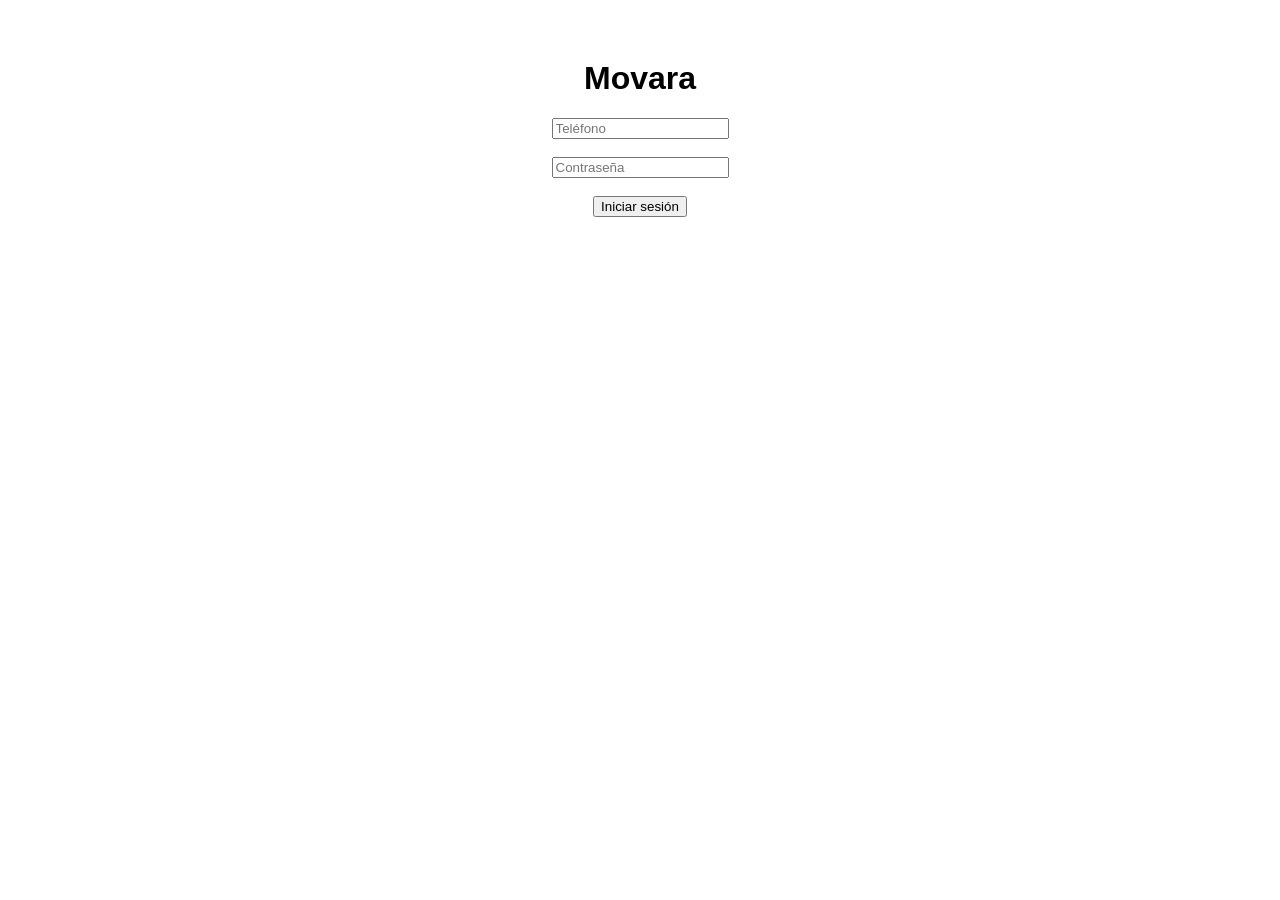
<file: index.html>
<!DOCTYPE html>
<html>
<head>
    <meta charset="UTF-8">
    <title>Movara</title>
</head>
<body style="font-family: Arial; text-align:center; margin-top:60px;">

<div id="loginBox">

    <h1>Movara</h1>

    <input id="telefono" placeholder="Teléfono"><br><br>
    <input id="password" type="password" placeholder="Contraseña"><br><br>

    <button onclick="login()">Iniciar sesión</button>

    <p id="resultado"></p>

</div>

<div id="panelCliente" style="display:none;">
    <h2>Panel Cliente</h2>

    <input id="origen" placeholder="Origen"><br><br>
    <input id="destino" placeholder="Destino"><br><br>
    <input id="precio" placeholder="Precio"><br><br>

    <button onclick="crearViaje()">Crear viaje</button>

    <p id="viajeResultado"></p>

    <hr>
    <button onclick="logout()">Cerrar sesión</button>
</div>

<div id="panelConductor" style="display:none;">
    <h2>Panel Conductor</h2>

    <button onclick="verViajes()">Ver viajes pendientes</button>

    <pre id="listaViajes"></pre>

    <hr>
    <button onclick="logout()">Cerrar sesión</button>
</div>

<script>

let usuario_id = null;
let rol_usuario = null;

function login() {

    const telefono = document.getElementById("telefono").value;
    const password = document.getElementById("password").value;

    fetch("http://localhost:8000/login", {
        method: "POST",
        headers: { "Content-Type": "application/json" },
        body: JSON.stringify({
            telefono: telefono,
            password: password
        })
    })
    .then(response => response.json())
    .then(data => {

        if (data.usuario_id) {

            usuario_id = data.usuario_id;
            rol_usuario = data.rol;

            document.getElementById("loginBox").style.display = "none";

            if (rol_usuario === "cliente") {
                document.getElementById("panelCliente").style.display = "block";
            } else if (rol_usuario === "conductor") {
                document.getElementById("panelConductor").style.display = "block";
            }

        } else {
            document.getElementById("resultado").innerText = data.detail;
        }

    });
}

function crearViaje() {

    const origen = document.getElementById("origen").value;
    const destino = document.getElementById("destino").value;
    const precio = document.getElementById("precio").value;

    fetch("http://localhost:8000/crear_viaje", {
        method: "POST",
        headers: { "Content-Type": "application/json" },
        body: JSON.stringify({
            cliente_id: usuario_id,
            origen: origen,
            destino: destino,
            precio_propuesto: parseFloat(precio)
        })
    })
    .then(response => response.json())
    .then(data => {
        document.getElementById("viajeResultado").innerText = JSON.stringify(data);
    });
}

function verViajes() {

    fetch("http://localhost:8000/viajes_pendientes")
    .then(response => response.json())
    .then(data => {
        document.getElementById("listaViajes").innerText = JSON.stringify(data, null, 2);
    });
}

function logout() {
    usuario_id = null;
    rol_usuario = null;

    document.getElementById("panelCliente").style.display = "none";
    document.getElementById("panelConductor").style.display = "none";
    document.getElementById("loginBox").style.display = "block";
}

</script>

</body>
</html>
</file>
